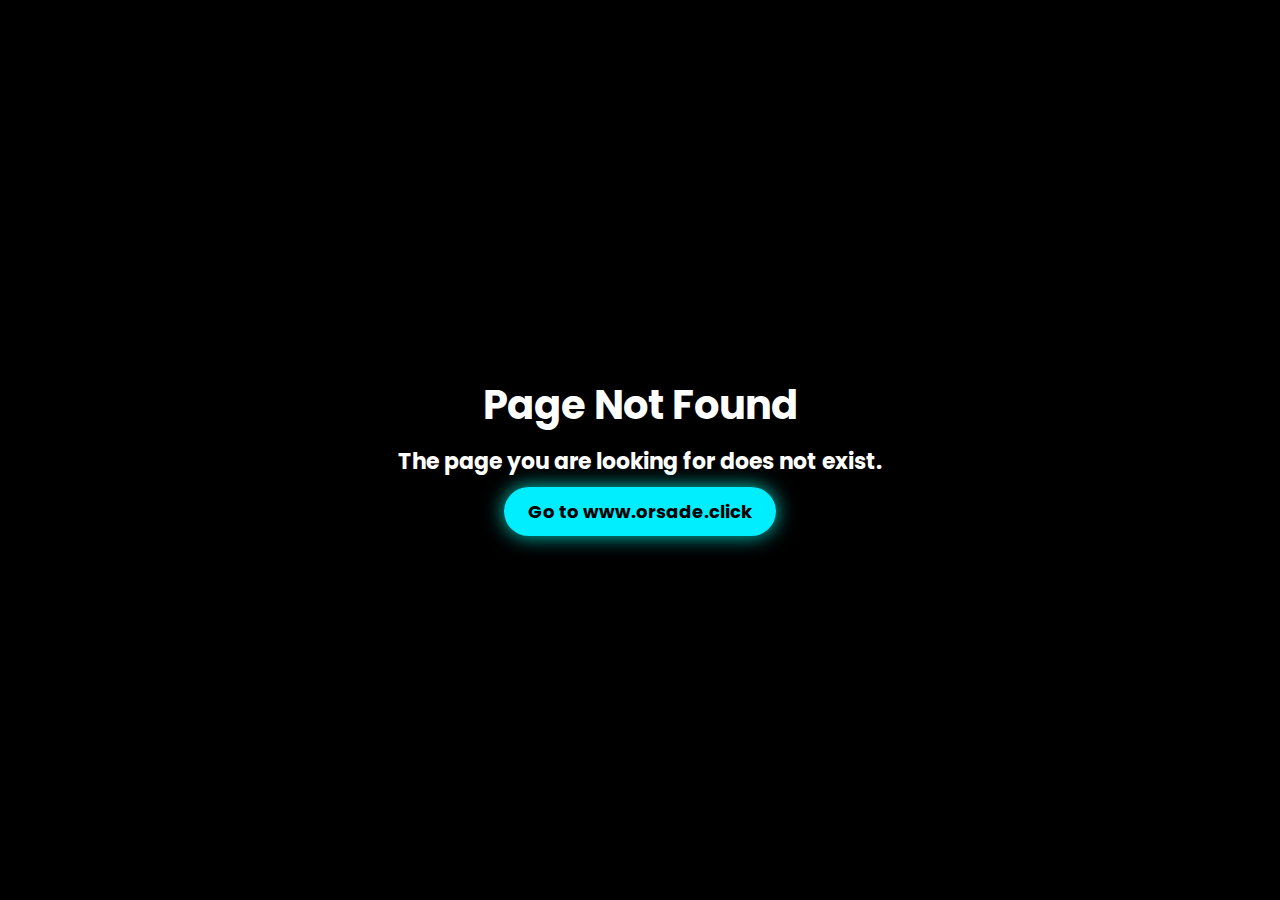
<file: My Site/eror.html>
<!DOCTYPE html>
<html lang="en">
<head>
    <meta charset="UTF-8">
    <meta http-equiv="X-UA-Compatible" content="IE=edge">
    <meta name="viewport" content="width=device-width, initial-scale=1.0">
    <title>Page Not Found</title>
    <link rel="stylesheet" href="style.css">
</head>
<body class="error-body">
    <div class="error-container">
        <h1>Page Not Found</h1>
        <h2>The page you are looking for does not exist.</h2>
        <a href="https://www.orsade.click" id="goToButton">Go to www.orsade.click</a>
    </div>
</body>
</html>
</file>
<file: My Site/style.css>
@import url('https://fonts.googleapis.com/css2?family=Poppins:wght@300;400;500;600;700;800;900&display=swap');

* {
    margin: 0;
    padding: 0;
    box-sizing: border-box;
    text-decoration: none;
    border: none;
    outline: none;
    scroll-behavior: smooth;
    font-family: 'Poppins', sans-serif;
}

:root {
    --bg-color: #000000;
    --second-bg-color: #000000;
    --text-color: #fff;
    --main-color: #0ef;
}


*::selection {
    background: var(--main-color);
    color: var(--bg-color);
}

html {
    font-size: 62.5%;
    overflow-x: hidden;
}

body {
    background: var(--bg-color);
    color: var(--text-color);    
}


section {
    min-height: 100vh;
    padding: 10rem 9% 2rem;
}

.header {
    position: fixed;
    top: 0;
    left: 0;
    width: 100%;
    padding: 2rem 9%;
    background: var(--bg-color);
    display: flex;
    justify-content: space-between;
    align-items: center;
    z-index: 100;
}

.header.sticky {
    border-bottom: .1rem solid rgba(0, 0, 0, .2);
}

.logo {
    font-size: 2.5rem;
    color: var(--text-color);
    font-weight: 600;
}

.navbar a {
    font-size: 1.7rem;
    color: var(--text-color);
    margin-left: 4rem;
    transition: .3s;
}

.navbar a:hover,
.navbar a.active {
    color: var(--main-color);
}

#menu-icon {
    font-size: 3.6rem;
    color: var(--text-color);
    display: none;
}

.home {
    display: flex;
    flex-direction: column; /* To stack the child elements vertically */
    justify-content: center;
    align-items: center;
    text-align: center; /* Align text center within .home */
}

.home-img img {
    width: 20vw;
    animation: floatImage 4s ease-in-out infinite;
}

@keyframes floatImage {
    0% {
        transform: translateY(0);
    }

    50% {
        transform: translateY(-2.4rem);
    }

    100% {
        transform: translateY(0);
    }
}

.home-content h3 {
    font-size: 5rem;
    font-weight: 700;
}

.home-content h3:nth-of-type(2) {
    margin-bottom: 2rem;
}

span {
    color: var(--main-color);
}

.home-content h1 {
    font-size: 12rem;
    font-weight: 700;
    line-height: 1.3;
}

.home-content p {
    font-size: 1.6rem;
    max-width: 100%;
    
}

.social-media a {
    display: inline-flex;
    justify-content: center;
    align-items: center;
    width: 5rem;
    height: 5rem;
    background: transparent;
    border: .2rem solid var(--main-color);
    border-radius: 50%;
    font-size: 3rem;
    color: var(--main-color);
    margin: 3rem 1.5rem 3rem 0;
    transition: .5s ease;
}

.social-media a:hover {
    background: var(--main-color);
    color: var(--second-bg-color);
    box-shadow: 0 0 1rem var(--main-color);
}

.btn {
    display: inline-block;
    padding: 1rem 2.8rem;
    background: var(--main-color);
    border-radius: 4rem;
    box-shadow: 0 0 1rem var(--main-color);
    font-size: 1.6rem;
    color: var(--second-bg-color);
    letter-spacing: .1rem;
    font-weight: 600;
    transition: .5s ease;
}

.btn:hover {
    box-shadow: none;
}

.about {
    display: flex;
    flex-direction: column;
    justify-content: center;
    align-items: center;
    gap: 2rem;
    background: var(--second-bg-color);
}

.about-img {
    display: flex;
    justify-content: center;
    align-items: center;
}

.about-img img {
    width: 100%; 
    max-width: 25rem; 
    height: auto;
    margin-bottom: 1rem;
    margin-right: 30px;
    margin-top: 30px;
}

.heading {
    text-align: center;
    font-size: 7rem;
}

.about-content h2 {
    text-align: center;
    line-height: 1.8;
}

.about-content h3 {
    text-align: center;
    font-size: 2.6rem;
}

.about-content p {
    font-size: 1.6rem;
    margin: 2rem 0 3rem;
}








.portfolio {
    background: var(--second-bg-color);
    min-height: auto;
    padding-bottom: 10rem;
}

.portfolio h2 {
    margin-bottom: 4rem;
}

.portfolio-container {
    display: grid;
    grid-template-columns: repeat(3, 1fr);
    align-items: center;
    gap: 2.5rem;
}

.portfolio-container .portfolio-box {
    position: relative;
    border-radius: 2rem;
    box-shadow: 0 0 1rem var(--bg-color);
    overflow: hidden;
    display: flex;
}

.portfolio-box img {
    width: 100%;
    transition: .5s ease;
}

.portfolio-box:hover img {
    transform: scale(1.1);
}

.portfolio-box .portfolio-layer {
    position: absolute;
    bottom: 0;
    left: 0;
    width: 100%;
    height: 100%;
    background: var(--bg-color);
    display: flex;
    justify-content: center;
    align-items: center;
    flex-direction: column;
    text-align: center;
    padding: 0 4rem;
    transform: translateY(100%);
    transition: .5s ease;
}

.portfolio-box:hover .portfolio-layer {
    transform: translateY(0);
}

.portfolio-layer h4 {
    font-size: 3rem;
}

.portfolio-layer p {
    font-size: 1rem;
    margin: .3rem 0 1rem;
}

.portfolio-layer a {
    display: inline-flex;
    justify-content: center;
    align-items: center;
    width: 5rem;
    height: 5rem;
    background: var(--main-color);
    border-radius: 50%;
}

.portfolio-layer a i {
    font-size: 2rem;
    color: var(--second-bg-color);
}

.contact {
    min-height: auto;
    padding-bottom: 7rem;
}

.contact h2 {
    margin-bottom: 3rem;
}

.contact form {
    max-width: 70rem;
    margin: 1rem auto;
    text-align: center;
    margin-bottom: 3rem;
}

.contact form .input-box {
    display: flex;
    justify-content: space-between;
    flex-wrap: wrap;
}

.contact form .input-box input,
.contact form textarea {
    width: 100%;
    padding: 1.5rem;
    font-size: 1.6rem;
    color: var(--text-color);
    background: var(--second-bg-color);
    border-radius: .8rem;
    margin: .7rem 0;
}

.contact form .input-box input {
    width: 49%;
}

.contact form textarea {
    resize: none;
}

.contact form .btn {
    margin-top: 2rem;
    cursor: pointer;
}

.footer {
    display: flex;
    justify-content: space-between;
    align-items: center;
    flex-wrap: wrap;
    padding: 2rem 9%;
    background: var(--second-bg-color);
}

.footer-text p {
    font-size: 1.6rem;
}

.footer-iconTop a {
    display: inline-flex;
    justify-content: center;
    align-items: center;
    padding: .8rem;
    background: var(--main-color);
    border-radius: .8rem;
    transition: .5s ease;
}

.footer-iconTop a:hover {
    box-shadow: 0 0 1rem var(--main-color);
}

.footer-iconTop a i {
    font-size: 2.4rem;
    color: var(--second-bg-color);
}


/* BREAKPOINTS */
@media (max-width: 1200px) {
    html {
        font-size: 55%;
    }
}

@media (max-width: 991px) {
    .header {
        padding: 2rem 3%;
    }

    section {
        padding: 10rem 3% 2rem;
    }

    .footer {
        padding: 2rem 3%;
    }
}

@media (max-width: 879px) {
    .portfolio-container {
        grid-template-columns: repeat(2, 1fr);
    }
}

@media (max-width: 768px) {
    #menu-icon {
        display: block;
    }

    .navbar {
        position: absolute;
        top: 100%;
        left: 0;
        width: 100%;
        padding: 1rem 3%;
        background: var(--bg-color);
        border-top: .1rem solid rgba(0, 0, 0, .2);
        box-shadow: 0 .5rem 1rem rgba(0, 0, 0, .2);
        display: none;
    }

    .navbar.active {
        display: block;
    }

    .navbar a {
        display: block;
        font-size: 2rem;
        margin: 3rem 0;
    }

    .home {
        flex-direction: column;
    }

    .home-content h3 {
        font-size: 2.6rem;
    }

    .home-content h1 {
        font-size: 5rem;
    }

    .home-img img {
        width: 70vw;
        margin-top: 4rem;
    }

    .about {
        flex-direction: column-reverse;
    }

    .about img {
        width: 8.75vw;
        margin-top: 4rem;
    }
}

/* My Skills */

.skills {
    background: var(--bg-color);
    color: var(--text-color);
    text-align: center;
}

.skills h2 {
    margin-bottom: 10rem;
}

.skills-container {
    display: flex;
    justify-content: center;
    align-items: center;
    gap: 2rem;
    flex-wrap: wrap;
}

.skill {
    display: flex;
    flex-direction: column;
    align-items: center;
    background: var(--second-bg-color);
    padding: 2rem;
    border-radius: 1rem;
    margin: 1rem;
    width: 15rem;
    transition: .5s ease;
}

.skill .iconify {
    font-size: 7rem; 
    color: var(--main-color);
}

.skill p {
    font-size: 1.6rem;
    margin-top: 1rem;
}


/* Education Certificates */
.Education {
    background: var(--bg-color);
    color: var(--text-color);
    text-align: center;
    padding: 10rem 9% 2rem; 
}

.Education h2 {
    margin-bottom: 0rem;
}

.Education-content {
    display: flex;
    flex-direction: column;
    justify-content: center;
    align-items: center;
    gap: 2rem;
}

.Education-content h2 {
    text-align: center;
    line-height: 1.2;
}

.Education-content h3 {
    text-align: center;
    font-size: 2.6rem;
}

.Education-content p {
    font-size: 1.6rem;
    max-width: 78%;
    margin: 2rem 0 3rem;
}

.Education-img {
    display: flex;
    justify-content: center;
    align-items: center;
    flex-wrap: wrap;
    gap: 2rem;
}

.Education-img img {
    width: 100%; 
    max-width: 25rem; 
    height: auto;
    margin: 1rem;
}

@media (max-width: 580px) {
    .Education-img {
        flex-direction: column;
    }
}

@media (max-width: 365px) {
    .Education-img img {
        width: 90vw;
        max-width: none; 
    }
}


@media (max-width: 450px) {
    html {
        font-size: 50%;
    }

    .contact form .input-box input {
        width: 100%;
    }

    .footer {
        flex-direction: column-reverse;
    }

    .footer p {
        text-align: center;
        margin-top: 2rem;
    }
}

@media (max-width: 365px) {
    .home-img img,
    .about-img img {
        width: 90vw;
    }
}


@media (max-width: 580px) {
    .portfolio-container {
        grid-template-columns: 1fr;
    }
}

@media (max-width: 450px) {
    html {
        font-size: 50%;
    }

    .contact form .input-box input {
        width: 100%;
    }

    .footer {
        flex-direction: column-reverse;
    }

    .footer p {
        text-align: center;
        margin-top: 2rem;
    }
}

@media (max-width: 365px) {
    .home-img img,
    .about-img img {
        width: 90vw;
    }
}


@media (max-width: 580px) {
    .portfolio-container {
        grid-template-columns: 1fr;
    }
}

@media (max-width: 450px) {
    html {
        font-size: 50%;
    }

    .contact form .input-box input {
        width: 100%;
    }

    .footer {
        flex-direction: column-reverse;
    }

    .footer p {
        text-align: center;
        margin-top: 2rem;
    }
}

@media (max-width: 365px) {
    .home-img img,
    .about-img img {
        width: 90vw;
    }
}


@media (max-width: 580px) {
    .portfolio-container {
        grid-template-columns: 1fr;
    }
}

@media (max-width: 450px) {
    html {
        font-size: 50%;
    }

    .contact form .input-box input {
        width: 100%;
    }

    .footer {
        flex-direction: column-reverse;
    }

    .footer p {
        text-align: center;
        margin-top: 2rem;
    }
}

@media (max-width: 365px) {

    .home-img img,
    .about-img img {
        width: 90vw;
    }
}


/* CSS to error.html */

.error-body {
    background-color: #000;
    color: #fff;
    display: flex;
    align-items: center;
    justify-content: center;
    height: 100vh;
    margin: 0;
    font-family: 'Poppins', sans-serif;
}

.error-container {
    text-align: center;
}

.error-container h1 {
    font-size: 40px;
    margin-bottom: 10px;
}

.error-container h2 {
    font-size: 22px;
    margin-bottom: 20px;
}

#goToButton {
    background-color: #0ef;
    color: #000;
    padding: 12px 24px;
    font-size: 18px;
    font-weight: bold;
    text-decoration: none;
    border: none;
    cursor: pointer;
    border-radius: 25px;
    box-shadow: 0 0 20px rgba(0, 255, 238, 0.8);
    transition: box-shadow 0.3s;
}

#goToButton:hover {
    box-shadow: none;
}
</file>
